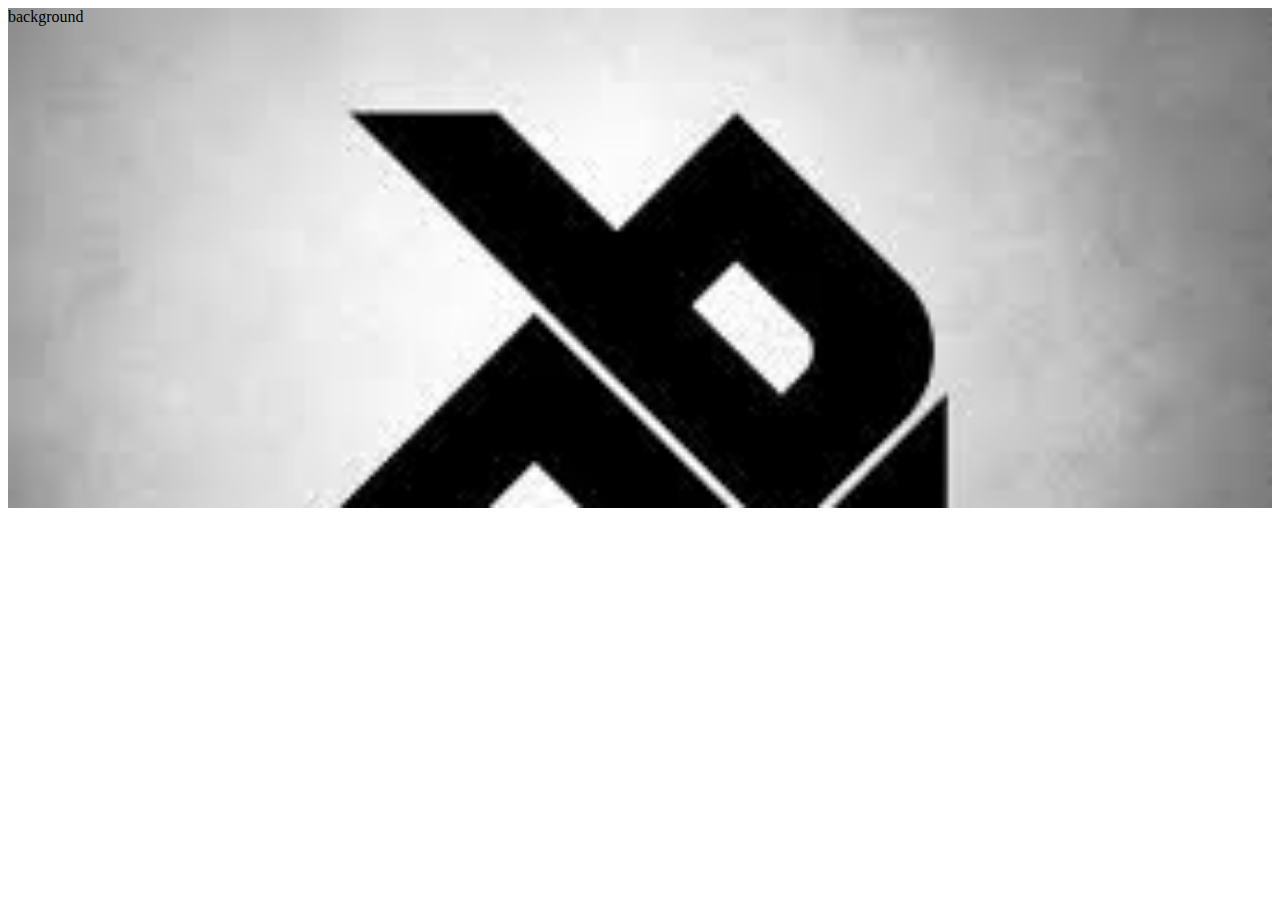
<file: index.html/boxmodel.html>
<!DOCTYPE html>
<html lang="en">
<head>
    <meta charset="UTF-8">
    <meta name="viewport" content="width=device-width, initial-scale=1.0">
    <meta http-equiv="X-UA-Compatible" content="ie=edge">
    <link rel="stylesheet" href="style1.css">
    <title>blblblblbl

    </title>
</head>
<body>
    <div id= "background-ele" >
        background
    </div>
</body>
</html>
</file>
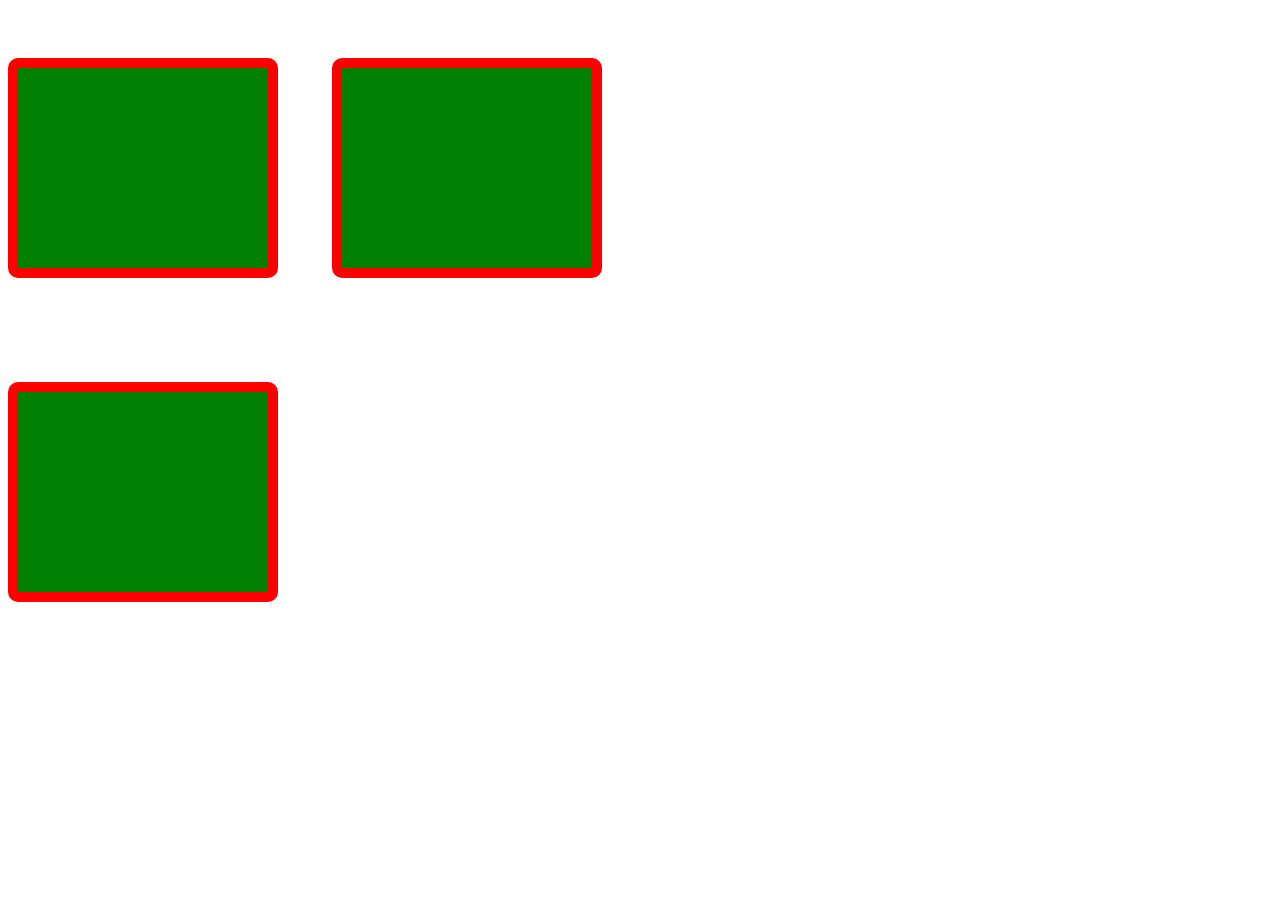
<file: index.html/css.html>
<!DOCTYPE html>
<html>
<head>
    <meta charset="utf-8" />
    <meta http-equiv="X-UA-Compatible" content="IE=edge">
    <title>CSSs</title>
    <meta name="viewport" content="width=device-width, initial-scale=1">
    <link href="https://fonts.googleapis.com/css?family=Poor+Story" rel="stylesheet">
    <link rel="stylesheet" href="style2.css">
</head>

<body>
    <div class="w-250px h-200px bg-green border mt-50px mr-50px mb-50px d-inline-block">
        
    </div>
    <div class="w-250px h-200px bg-green border mt-50px d-inline-block mb-50px ">
        
    </div>
    <div class="w-250px h-200px bg-green border mt-50px  ">
        
    </div>
    
</body>
</html>
</file>
<file: index.html/style1.css>
#background-ele{
    height: 500px;
    width: 100%;
    background-color: red;
    background-image: url("[data-uri]");
    background-size: cover;
}
</file>
<file: index.html/style2.css>
.bg-green{
    background-color: green;
}
.w-250px{
    width: 250px;
}
.h-200px{
    height: 200px;
}
.border{
    border: 10px solid red;
    border-radius: 10px;
}
.mt-50px{
    margin-top: 50px;
}
.ml-50px{
    margin-left: 50px;
}
.d-inline-block{
    display: inline-block;
}
.mr-50px{
    margin-right: 50px;
}
.mb-50px{
    margin-bottom: 50px;
}
</file>
